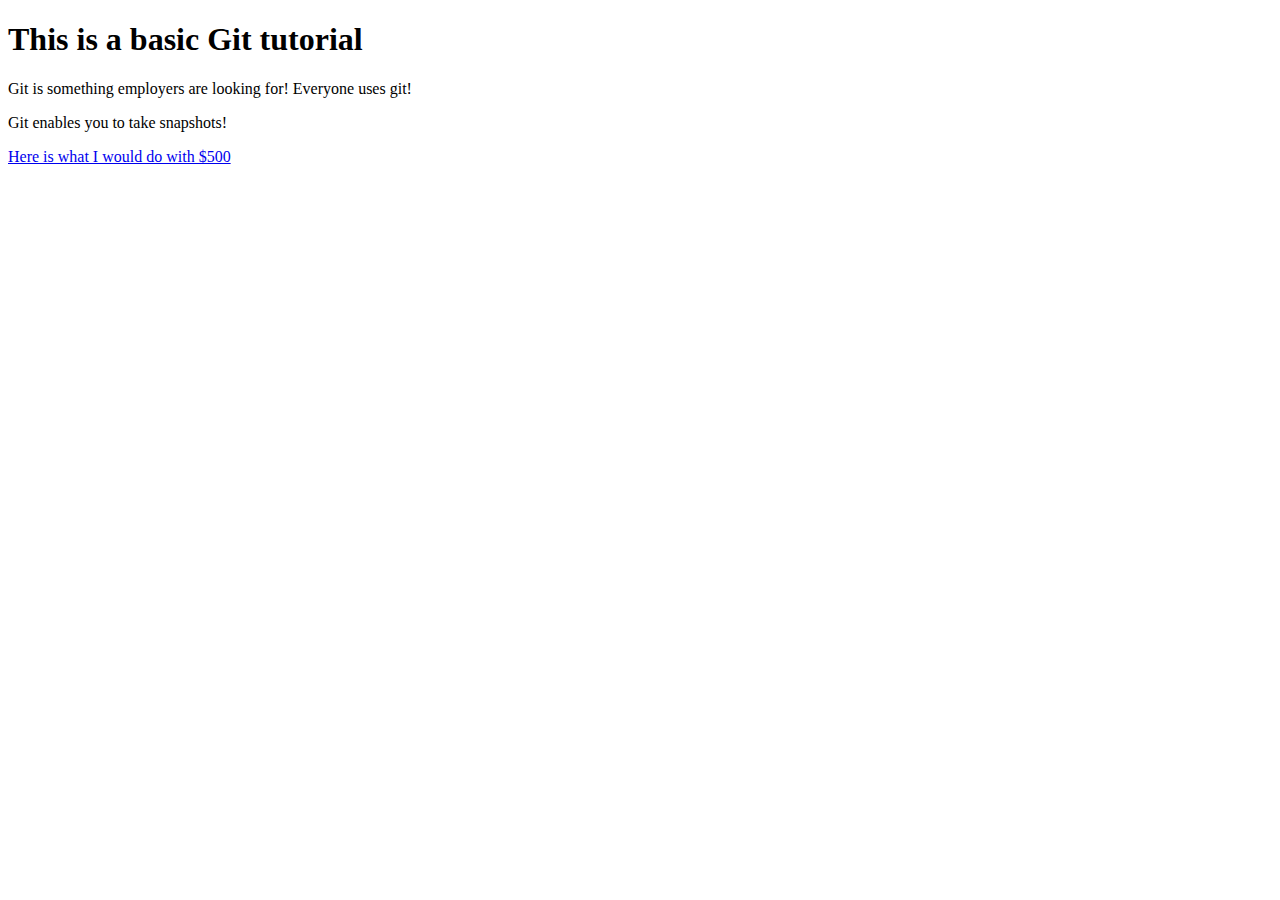
<file: index.html>
<!DOCTYPE html>
<html>
	<head>
		<meta charset="UTF-8">
		<meta http-equiv="X-UA-Compatible" content="IE=edge">
		<meta name="viewport" content="width=device-width, initial-scale=1.0">
		<title>Git tutorial</title>
		<meta content-type="html">
		<meta name="description" content="Git tutorial from learn with leon">
		<meta name="googlebot" content="...">
		<meta name="google" content="nositelinksearchbox">
		<meta name="google" content="nopagereadaloud">
	</head>
	<body>

		<h1>This is a basic Git tutorial</h1>
		<p>Git is something employers are looking for! Everyone uses git!</p>
		<p>Git enables you to take snapshots!</p>
		<a href="./first500.html">Here is what I would do with $500</a>
	</body>
</html>
</file>
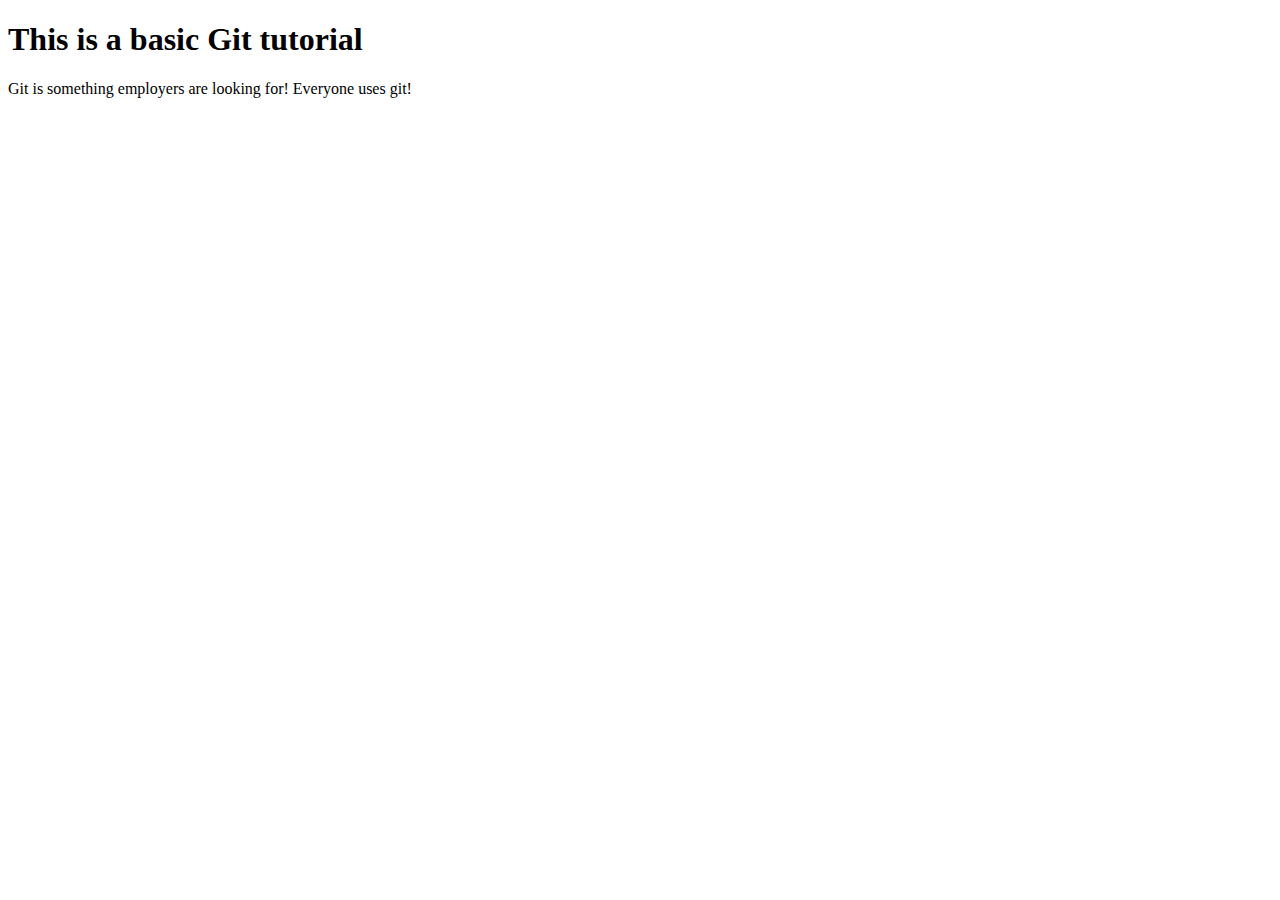
<file: html/index.html>
<!DOCTYPE html>
<html>
	<head>
		<meta charset="UTF-8">
		<meta http-equiv="X-UA-Compatible" content="IE=edge">
		<meta name="viewport" content="width=device-width, initial-scale=1.0">
		<title>Git tutorial</title>
		<meta content-type="html">
		<meta name="description" content="Git tutorial from learn with leon">
		<meta name="googlebot" content="...">
		<meta name="google" content="nositelinksearchbox">
		<meta name="google" content="nopagereadaloud">
	</head>
	<body>

		<h1>This is a basic Git tutorial</h1>
		<p>Git is something employers are looking for! Everyone uses git!</p>
	</body>
</html>
</file>
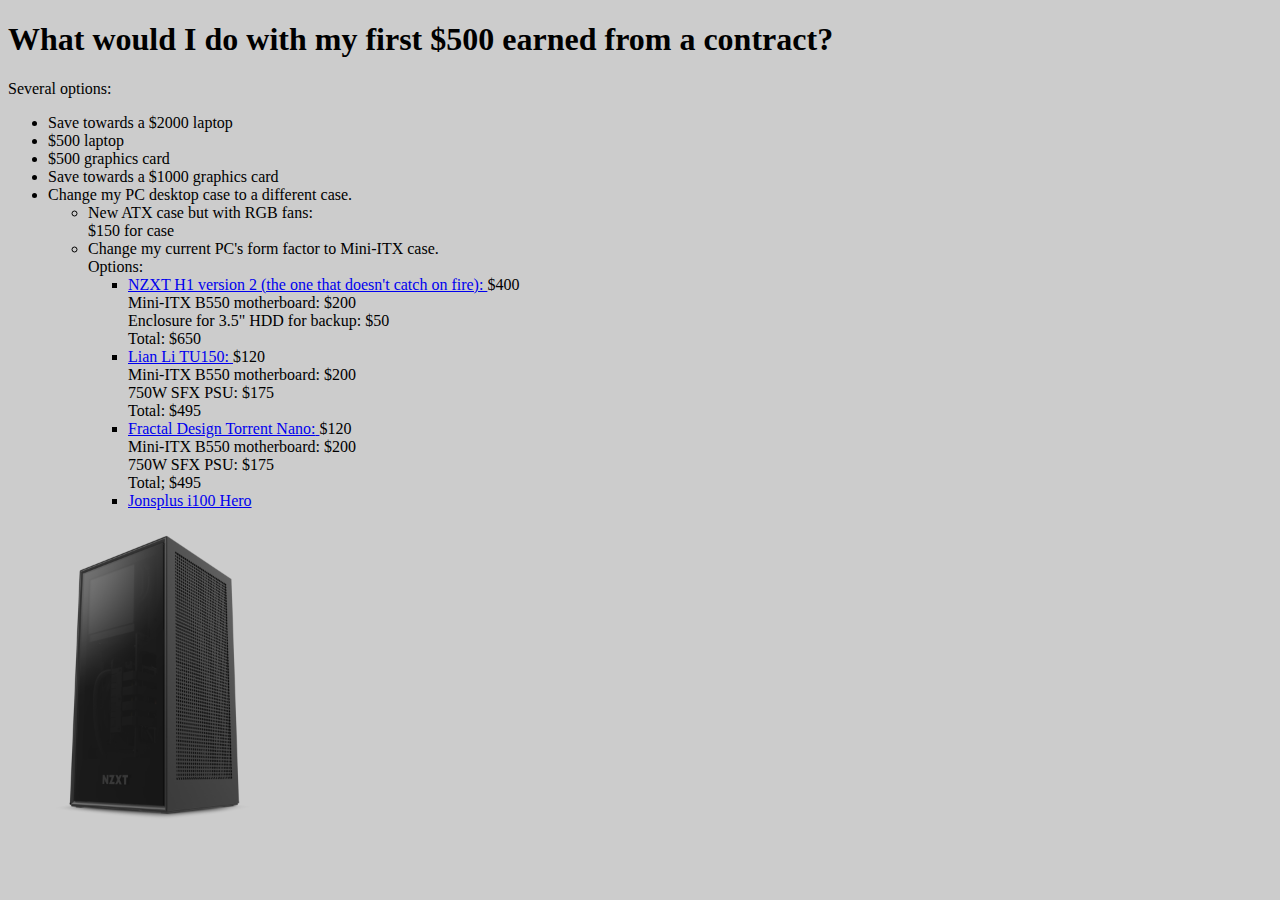
<file: first500.html>
<!DOCTYPE html>
<html lang="en">
<head>
    <meta charset="UTF-8">
    <meta http-equiv="X-UA-Compatible" content="IE=edge">
    <meta name="viewport" content="width=device-width, initial-scale=1.0">
    <title>My first &dollar;500</title>
    <link rel="stylesheet" href="/css/style.css">
</head>
<body>
    
    <h1>What would I do with my first &dollar;500 earned from a contract?</h1>
    <p>Several options:</p>
    <p class="article">
        <ul>
            <li>
                Save towards a &dollar;2000 laptop
            </li>
            <li>
                &dollar;500 laptop
            </li>
            <li>
                &dollar;500 graphics card
            </li>
            <li>
                Save towards a &dollar;1000 graphics card
            </li>
            <li>
                Change my PC desktop case to a different case.
                <ul class="under-list">
                    <li>
                        New ATX case but with RGB fans:<br>
                        &dollar;150 for case 
                    </li>
                    <li>
                        Change my current PC's form factor to Mini-ITX case.<br>
                        Options:
                        <ul class="under-list">
                            <li>
                                <a href="https://nzxt.com/product/h1"><span class="nzxt_h1_v2 changeImageOnHover" data-src="nzxt-h1-v2-case-hero-2">NZXT H1 version 2 (the one that doesn't catch on fire): </span></a>&dollar;400<br>
                                Mini-ITX B550 motherboard: &dollar;200<br>
                                Enclosure for 3.5" HDD for backup: &dollar;50<br>
                                Total: &dollar;650
                            </li>
                            <li>
                                <a href="https://www.bhphotovideo.com/c/product/1560603-REG/lian_li_tu150_wx_mini_itx_computer_case_black.html">
                                    <span class="changeImageOnHover" data-src="lian-li-tu150-case-hero">Lian Li TU150:</span>
                                </a>&dollar;120<br>
                                Mini-ITX B550 motherboard: &dollar;200<br>
                                750W SFX PSU: &dollar;175<br>
                                Total: &dollar;495
                            </li>
                            <li>
                                <a href="https://www.fractal-design.com/products/cases/torrent/torrent-nano/black-rgb-tg-light-tint/">
                                    <span class="changeImageOnHover" data-src="fractal-design-torrent-nano-case-hero">Fractal Design Torrent Nano:</span>
                                </a> &dollar;120<br>
                                Mini-ITX B550 motherboard: &dollar;200<br>
                                750W SFX PSU: &dollar;175<br>
                                Total; &dollar;495
                            </li>
                            <li>
                                <a href="https://protondesign.io/products/i100pro?pr_prod_strat=collection_fallback&pr_rec_id=2377454d8&pr_rec_pid=6795018010781&pr_ref_pid=6795021090973&pr_seq=uniform">
                                    <span class="changeImageOnHover" data-src="jonsplus-i100-pro-case-hero">Jonsplus i100 Hero</span>
                                </a>
                            </li>
                        </ul>
                    </li>
                </ul>
            </li>

        </ul>
        
        
    </p>
    <div class="hero">
        <img id="hero__image" class="hero__image" src="/img/nzxt-h1-v2-case-hero-2.png" alt="NZXT H1 V2 Case">
    </div>
     
</body>
<script src="/js/script.js"></script>
</html>
</file>
<file: css/style.css>
body {
	background-color: #CCC;
}


.hero {
	display: flex;
	align-items: center;
	justify-content: center;
}
p.article + * {
	display: block;
}

.hero {
	width: 300px;
	height: 300px;
}
#hero__image {
	width: 100%;
	height: 100%;
	object-fit: scale-down;
}
</file>
